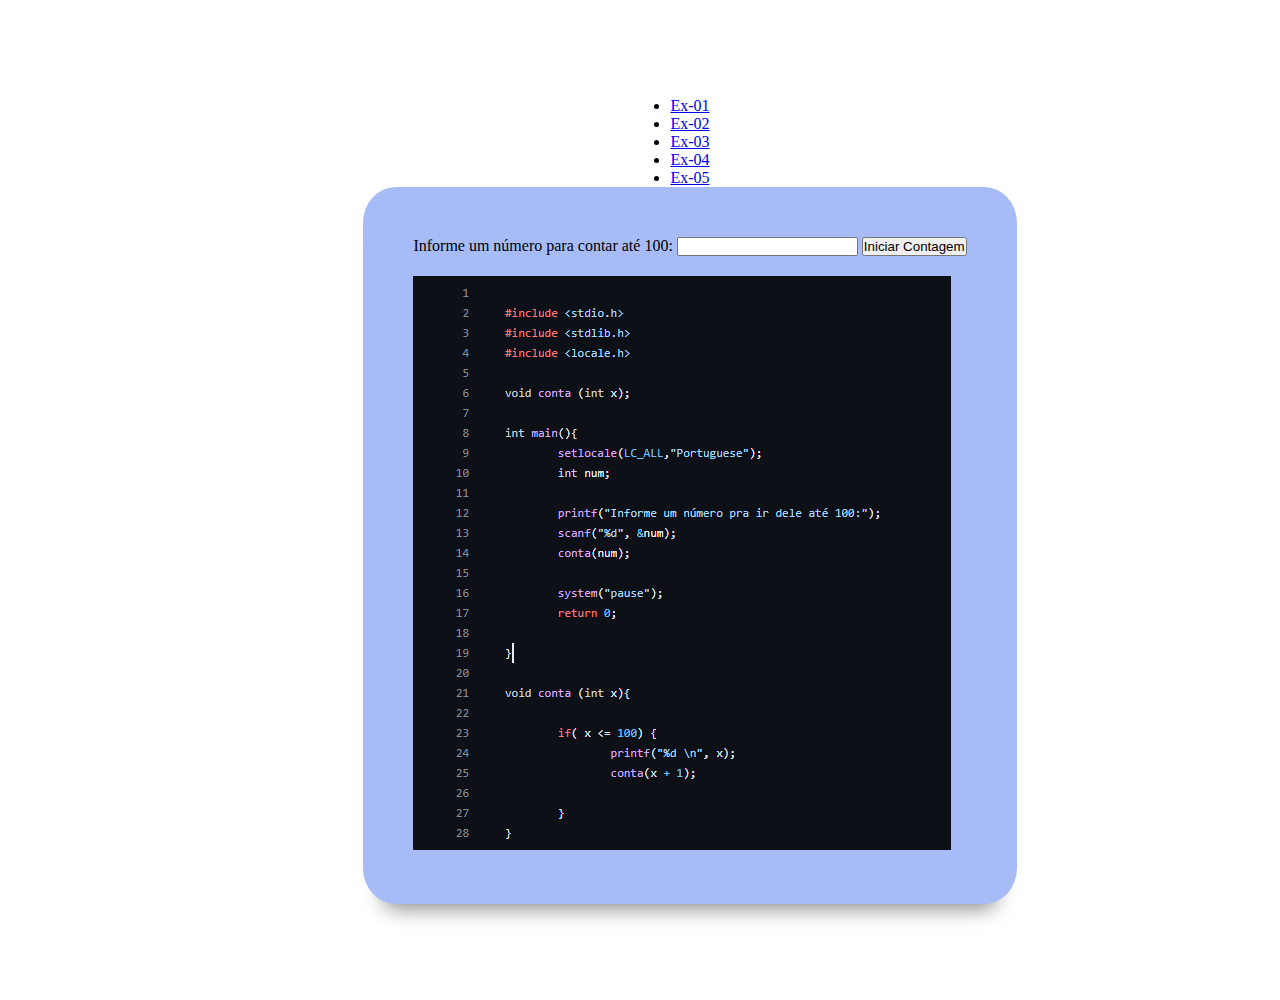
<file: Trabalho de lógica de programação/EX02/index.html>
<!DOCTYPE html>
<html lang="en">
<head>
    <meta charset="UTF-8">
    <meta http-equiv="X-UA-Compatible" content="IE=edge">
    <meta name="viewport" content="width=device-width, initial-scale=1.0">
    <script src="code.js"></script>
    <link rel="stylesheet" href="style.css">
    <link href="https://cdn.jsdelivr.net/npm/bootstrap@5.0.2/dist/css/bootstrap.min.css" rel="stylesheet" integrity="sha384-EVSTQN3/azprG1Anm3QDgpJLIm9Nao0Yz1ztcQTwFspd3yD65VohhpuuCOmLASjC" crossorigin="anonymous">
    <script src="https://cdn.jsdelivr.net/npm/bootstrap@5.0.2/dist/js/bootstrap.bundle.min.js" integrity="sha384-MrcW6ZMFYlzcLA8Nl+NtUVF0sA7MsXsP1UyJoMp4YLEuNSfAP+JcXn/tWtIaxVXM" crossorigin="anonymous"></script>

    <title>Exercício 2</title>
</head>
<body>

    <ul class="nav nav-tabs">
        <li class="nav-item">
          <a class="nav-link" href="../EX01/index.html">Ex-01</a>
        </li>

        <li class="nav-item">
            <a class="nav-link" href="../EX02/index.html">Ex-02</a>
          </li>

        <li class="nav-item">
            <a class="nav-link" href="../EX03/index.html">Ex-03</a>
        </li>

        <li class="nav-item">
            <a class="nav-link" href="../EX04/index.html">Ex-04</a>
          </li>

        <li class="nav-item">
            <a class="nav-link" href="../EX05/index.html">Ex-05</a>
        </li>


      </ul>

    <div class="wrap-everything">

      <label for="numero">Informe um número para contar até 100:</label>
      <input type="number" id="numero">
      <button onclick="iniciarContagem()">Iniciar Contagem</button>
      <div id="resultado"></div>
      
        <div class="imagem">
            <img src="../IMAGENS/ex02.png">
        </div>

    </div>

</body>
</html>
</file>
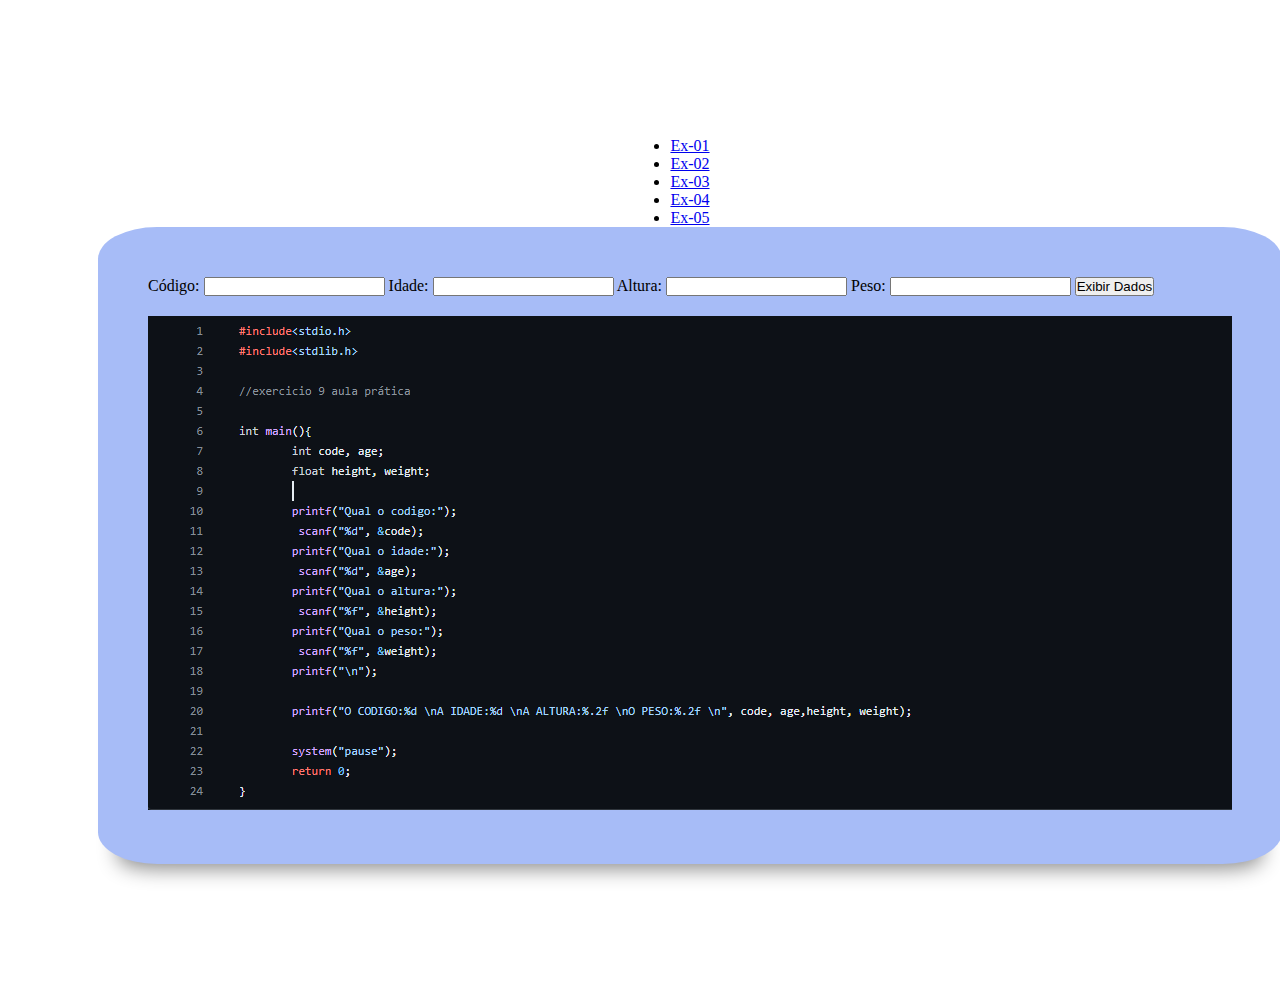
<file: Trabalho de lógica de programação/EX03/index.html>
<!DOCTYPE html>
<html lang="en">
<head>
    <meta charset="UTF-8">
    <meta http-equiv="X-UA-Compatible" content="IE=edge">
    <meta name="viewport" content="width=device-width, initial-scale=1.0">
    <script src="code.js"></script>
    <link rel="stylesheet" href="style.css">
    <link href="https://cdn.jsdelivr.net/npm/bootstrap@5.0.2/dist/css/bootstrap.min.css" rel="stylesheet" integrity="sha384-EVSTQN3/azprG1Anm3QDgpJLIm9Nao0Yz1ztcQTwFspd3yD65VohhpuuCOmLASjC" crossorigin="anonymous">
    <script src="https://cdn.jsdelivr.net/npm/bootstrap@5.0.2/dist/js/bootstrap.bundle.min.js" integrity="sha384-MrcW6ZMFYlzcLA8Nl+NtUVF0sA7MsXsP1UyJoMp4YLEuNSfAP+JcXn/tWtIaxVXM" crossorigin="anonymous"></script>

    <title>Exercício 3</title>
</head>
<body>

    <ul class="nav nav-tabs">
        <li class="nav-item">
          <a class="nav-link" href="../EX01/index.html">Ex-01</a>
        </li>

        <li class="nav-item">
            <a class="nav-link" href="../EX02/index.html">Ex-02</a>
          </li>

        <li class="nav-item">
            <a class="nav-link" href="../EX03/index.html">Ex-03</a>
        </li>

        <li class="nav-item">
            <a class="nav-link" href="../EX04/index.html">Ex-04</a>
          </li>

        <li class="nav-item">
            <a class="nav-link" href="../EX05/index.html">Ex-05</a>
        </li>


      </ul>

    <div class="wrap-everything">

      <label for="code">Código:</label>
      <input type="number" id="code" maxlength="5">

      <label for="age">Idade:</label>
      <input type="number" id="age">

      <label for="height">Altura:</label>
      <input type="number" id="height">

      <label for="weight">Peso:</label>
      <input type="number" id="weight">

      <button onclick="exibirDados()">Exibir Dados</button>
      <div id="resultado"></div>
    
        <div class="imagem">
            <img src="../IMAGENS/ex03.png">
        </div>

    </div>

</body>
</html>
</file>
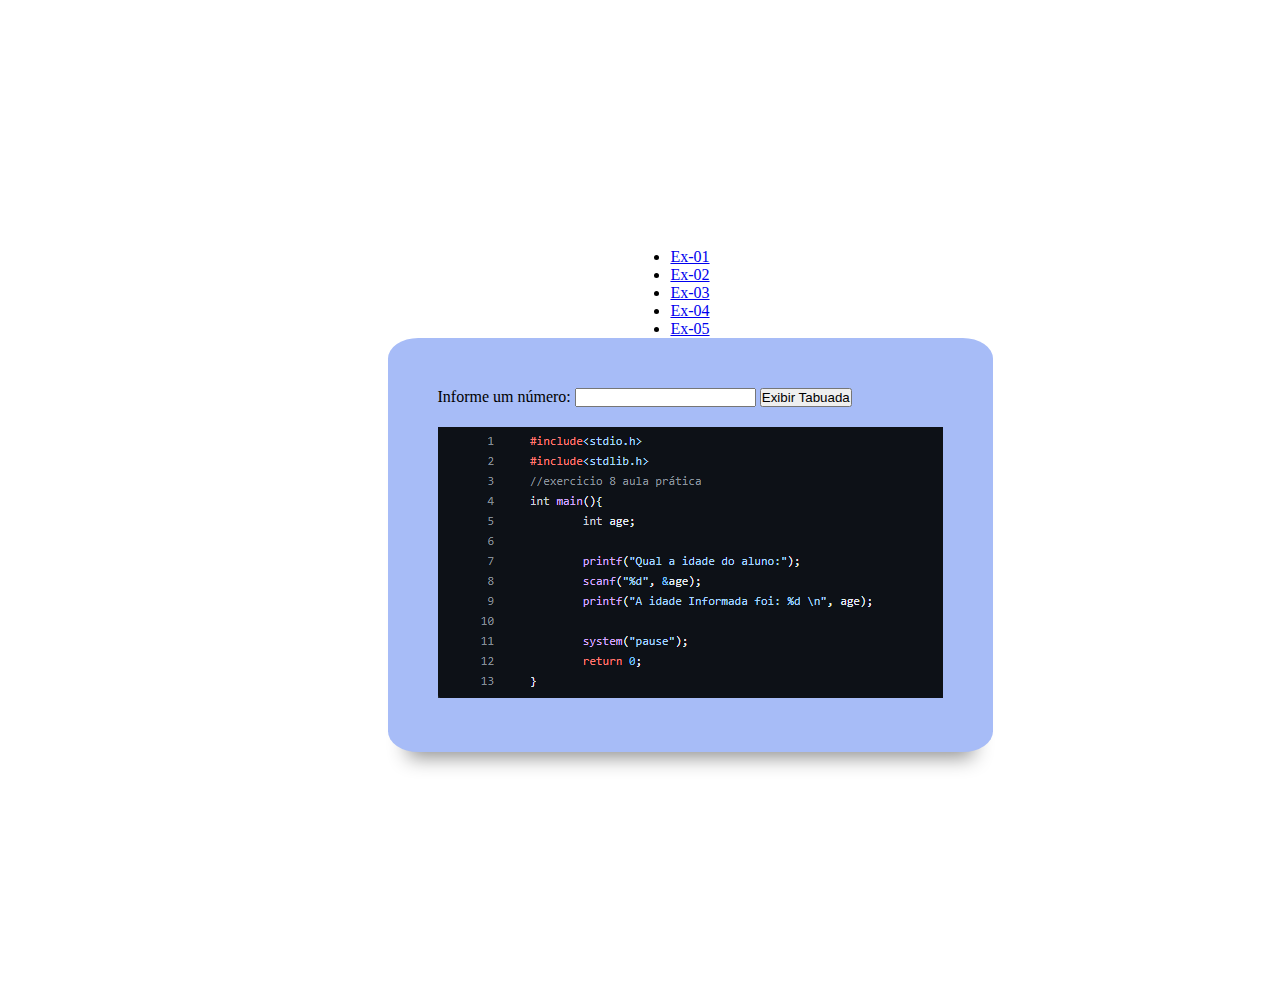
<file: Trabalho de lógica de programação/EX05/index.html>
<!DOCTYPE html>
<html lang="en">
<head>
    <meta charset="UTF-8">
    <meta http-equiv="X-UA-Compatible" content="IE=edge">
    <meta name="viewport" content="width=device-width, initial-scale=1.0">
    <script src="code.js"></script>
    <link rel="stylesheet" href="style.css">
    <link href="https://cdn.jsdelivr.net/npm/bootstrap@5.0.2/dist/css/bootstrap.min.css" rel="stylesheet" integrity="sha384-EVSTQN3/azprG1Anm3QDgpJLIm9Nao0Yz1ztcQTwFspd3yD65VohhpuuCOmLASjC" crossorigin="anonymous">
    <script src="https://cdn.jsdelivr.net/npm/bootstrap@5.0.2/dist/js/bootstrap.bundle.min.js" integrity="sha384-MrcW6ZMFYlzcLA8Nl+NtUVF0sA7MsXsP1UyJoMp4YLEuNSfAP+JcXn/tWtIaxVXM" crossorigin="anonymous"></script>

    <title>Exercício 5</title>
</head>
<body>

    <ul class="nav nav-tabs">
        <li class="nav-item">
          <a class="nav-link" href="../EX01/index.html">Ex-01</a>
        </li>

        <li class="nav-item">
            <a class="nav-link" href="../EX02/index.html">Ex-02</a>
          </li>

        <li class="nav-item">
            <a class="nav-link" href="../EX03/index.html">Ex-03</a>
        </li>

        <li class="nav-item">
            <a class="nav-link" href="../EX04/index.html">Ex-04</a>
          </li>

        <li class="nav-item">
            <a class="nav-link" href="../EX05/index.html">Ex-05</a>
        </li>


      </ul>

    <div class="wrap-everything">

      <label for="numero">Informe um número:</label>
      <input type="number" id="numero">
      <button onclick="exibirTabuada()">Exibir Tabuada</button>
      <div id="tabuada"></div>
    
        <div class="imagem">
            <img src="../IMAGENS/ex05.png">
        </div>

    </div>

</body>
</html>
</file>
<file: Trabalho de lógica de programação/EX02/style.css>
*{
    margin: 0;
    padding: 0;
}

body{
    padding: 50px;
    display: flex;
    flex-direction: column;
    align-items: center;
    justify-content: center;
    height: 100vh;
    width: 100vw;
    overflow-x: hidden;
}


.wrap-everything{
    background-color: rgb(167, 188, 247);
    padding-top: 50px;
    padding-right: 50px;
    padding-left: 50px;
    padding-bottom: 50px;
    border-radius: 5%;
    box-shadow: rgba(0, 0, 0, 0.45) 0px 25px 20px -20px;
}

.imagem{
    padding-top: 20px;
}

.wrap-nav{
    display: flex;
    padding-bottom: -50px;
}
</file>
<file: Trabalho de lógica de programação/EX03/style.css>
*{
    margin: 0;
    padding: 0;
}

body{
    padding: 50px;
    display: flex;
    flex-direction: column;
    align-items: center;
    justify-content: center;
    height: 100vh;
    width: 100vw;
    overflow-x: hidden;
}


.wrap-everything{
    background-color: rgb(167, 188, 247);
    padding-top: 50px;
    padding-right: 50px;
    padding-left: 50px;
    padding-bottom: 50px;
    border-radius: 5%;
    box-shadow: rgba(0, 0, 0, 0.45) 0px 25px 20px -20px;
}

.imagem{
    padding-top: 20px;
}

.wrap-nav{
    display: flex;
    padding-bottom: -50px;
}
</file>
<file: Trabalho de lógica de programação/EX05/style.css>
*{
    margin: 0;
    padding: 0;
}

body{
    padding: 50px;
    display: flex;
    flex-direction: column;
    align-items: center;
    justify-content: center;
    height: 100vh;
    width: 100vw;
    overflow-x: hidden;
}


.wrap-everything{
    background-color: rgb(167, 188, 247);
    padding-top: 50px;
    padding-right: 50px;
    padding-left: 50px;
    padding-bottom: 50px;
    border-radius: 5%;
    box-shadow: rgba(0, 0, 0, 0.45) 0px 25px 20px -20px;
}

.imagem{
    padding-top: 20px;
}

.wrap-nav{
    display: flex;
    padding-bottom: -50px;
}
</file>
